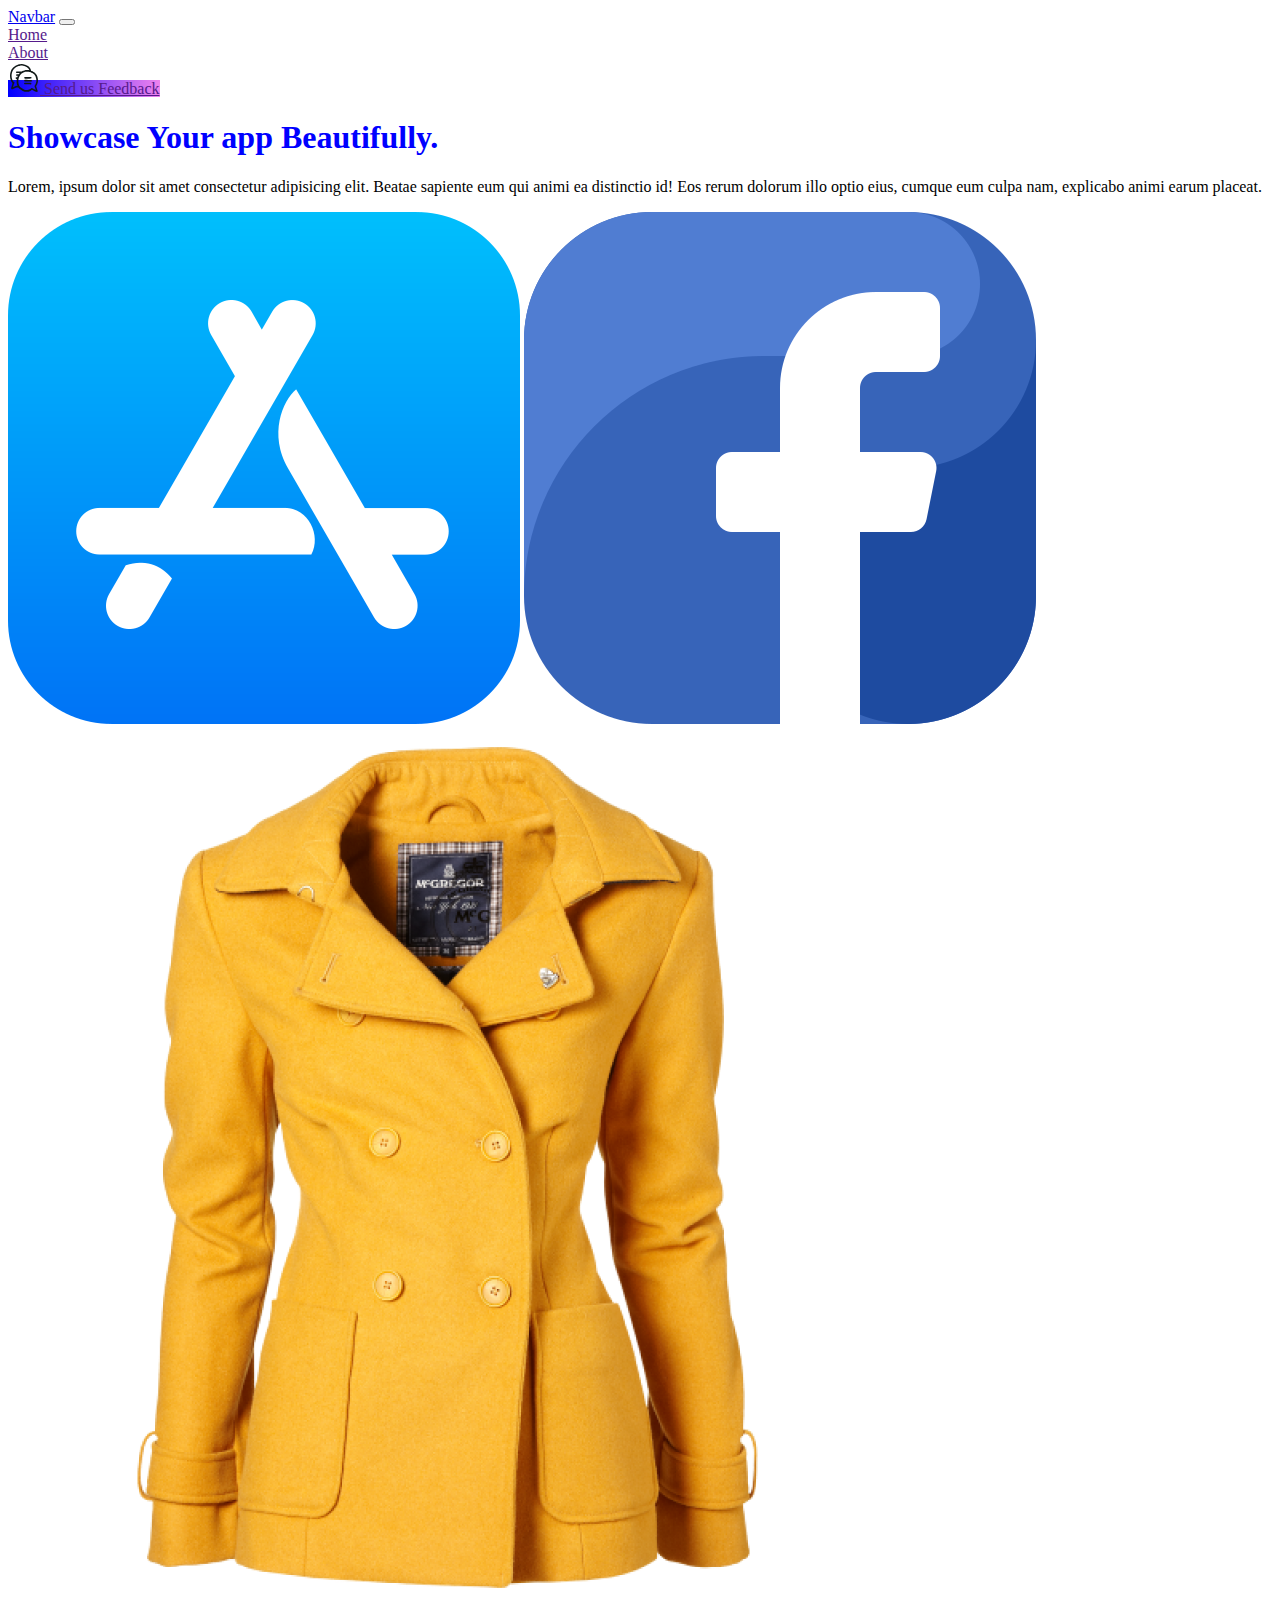
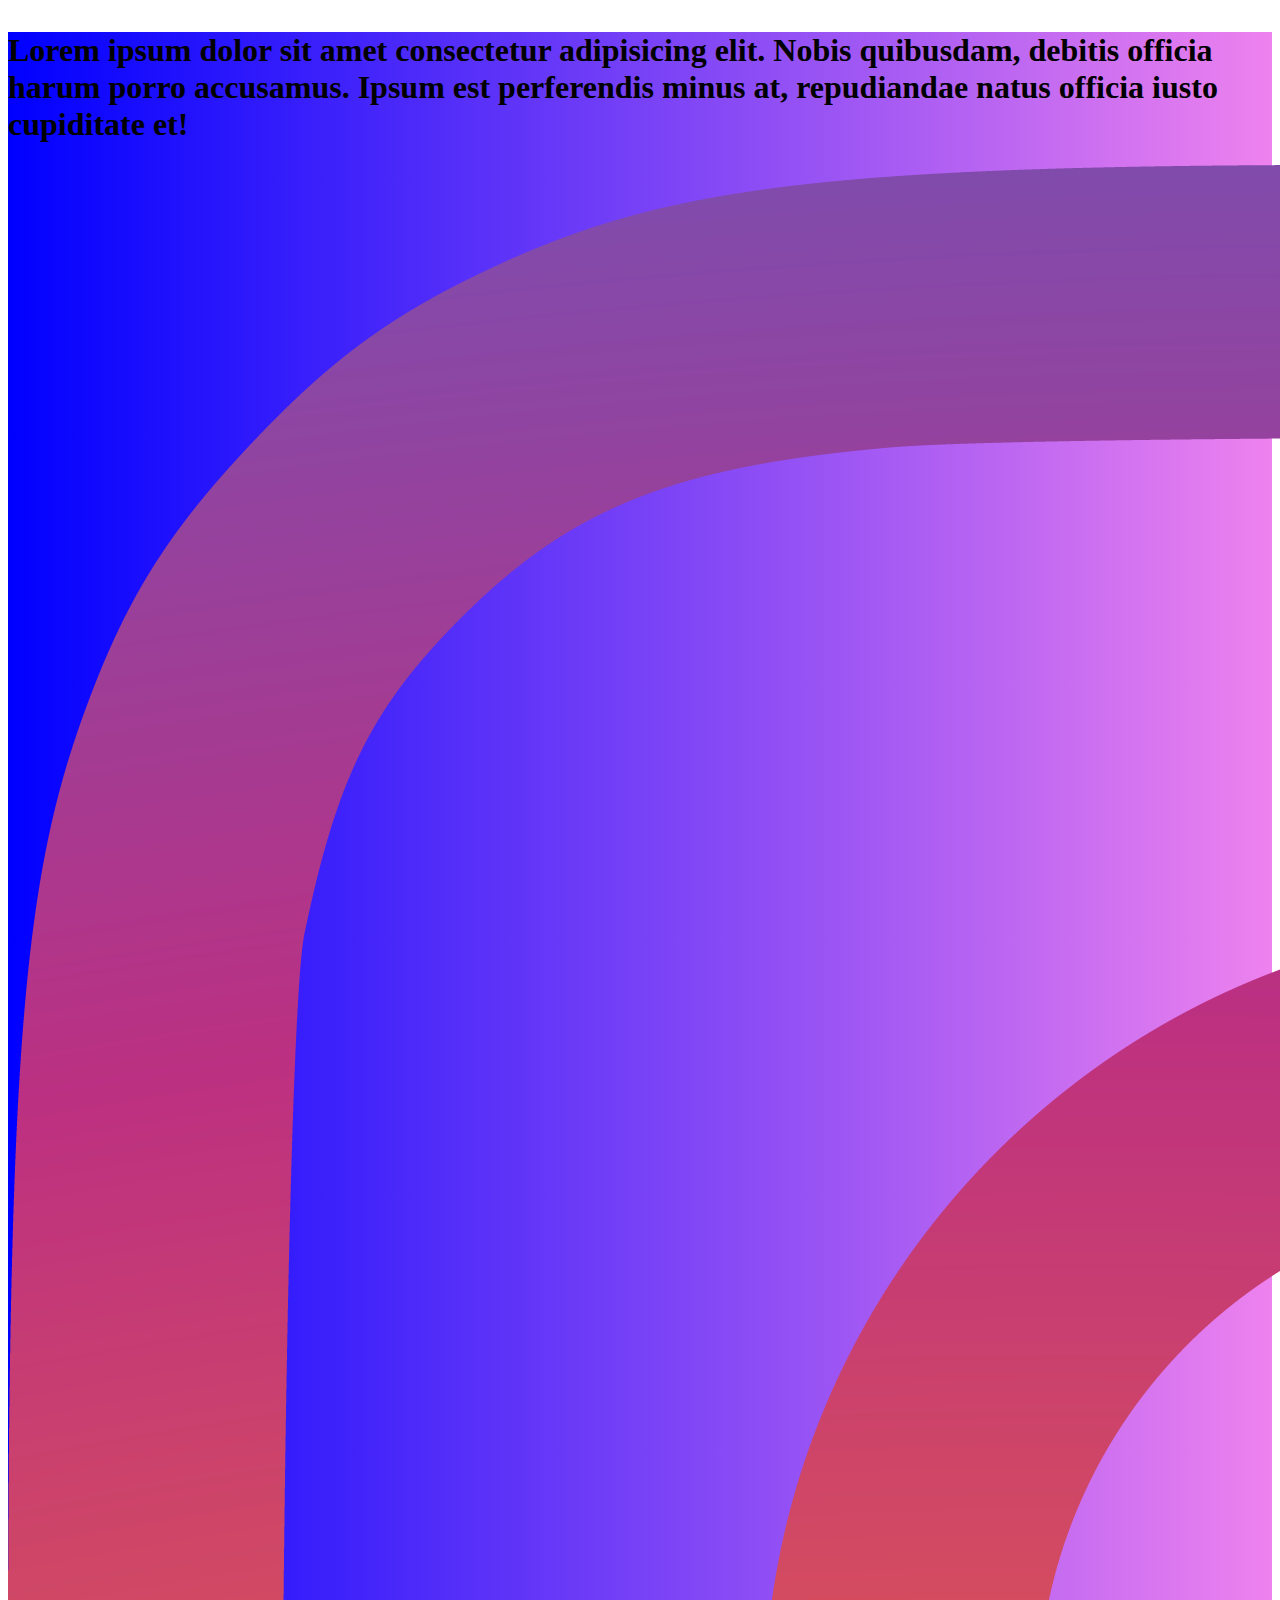
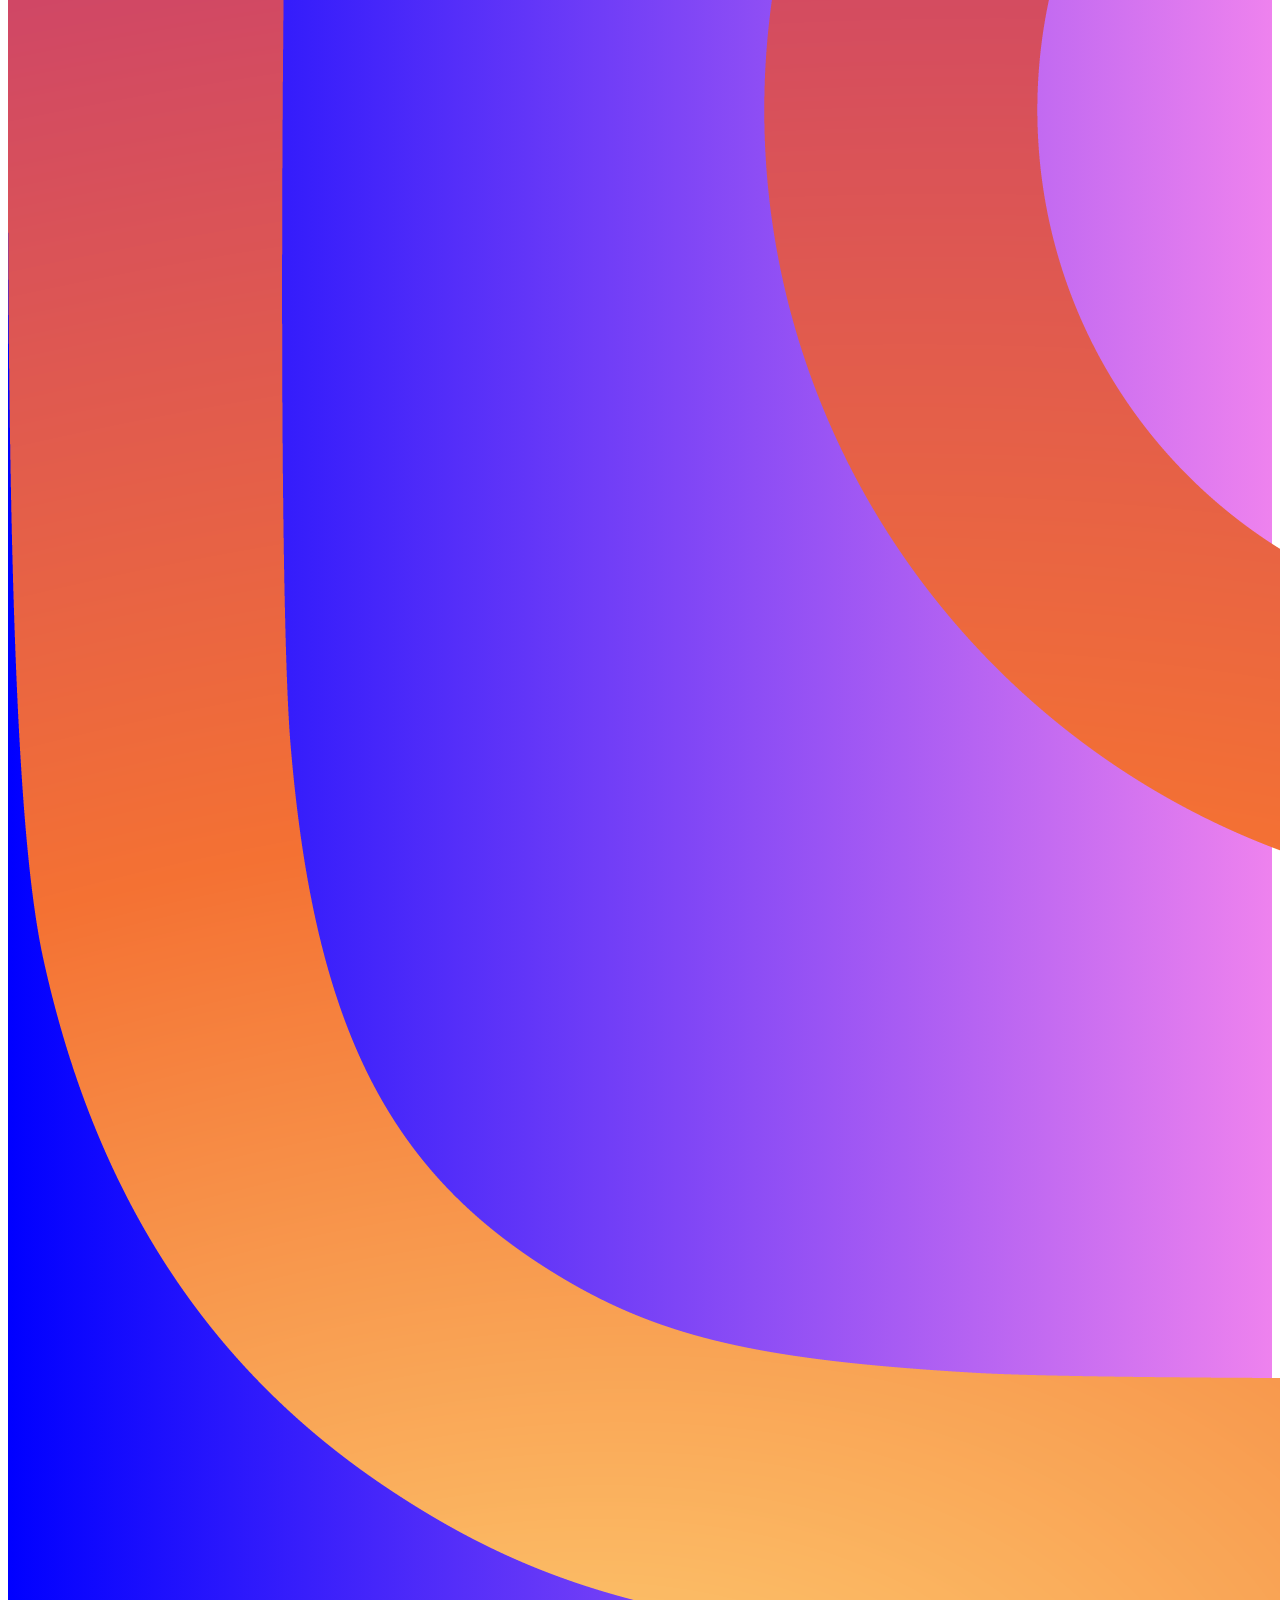
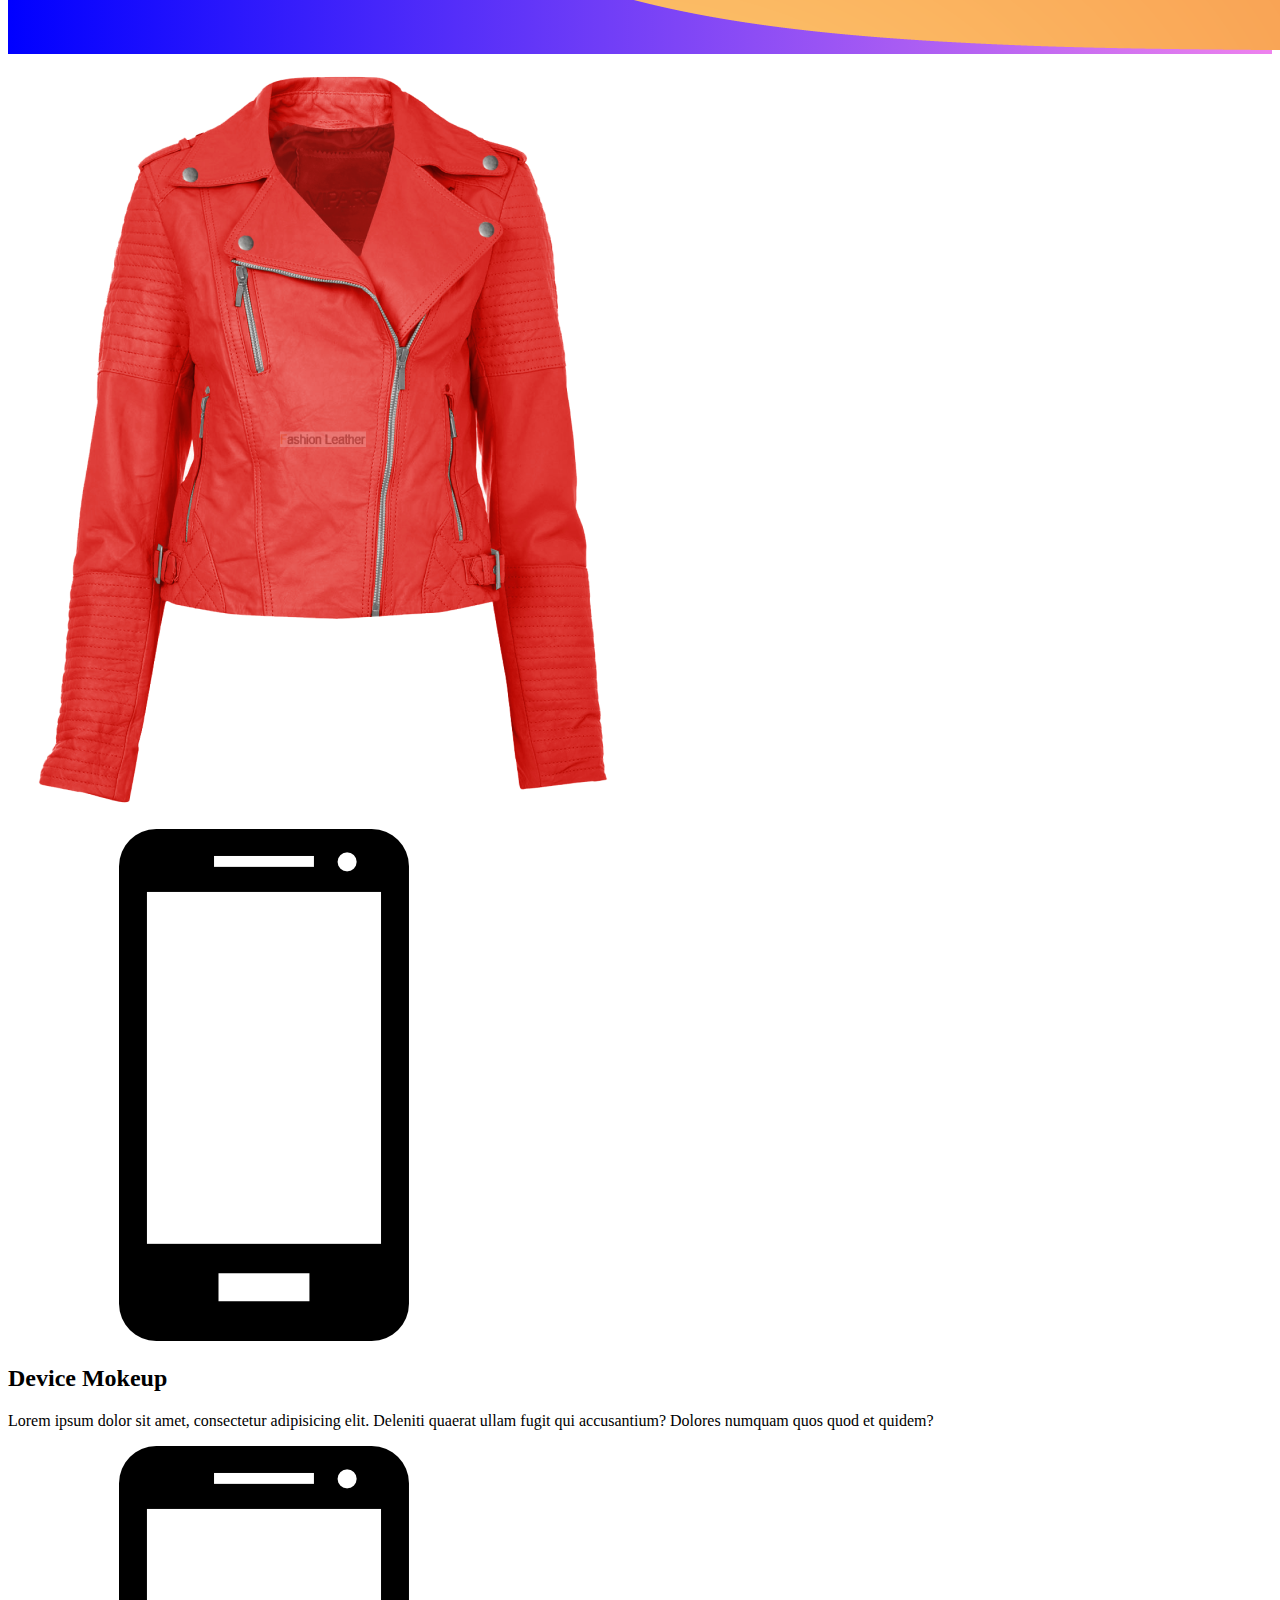
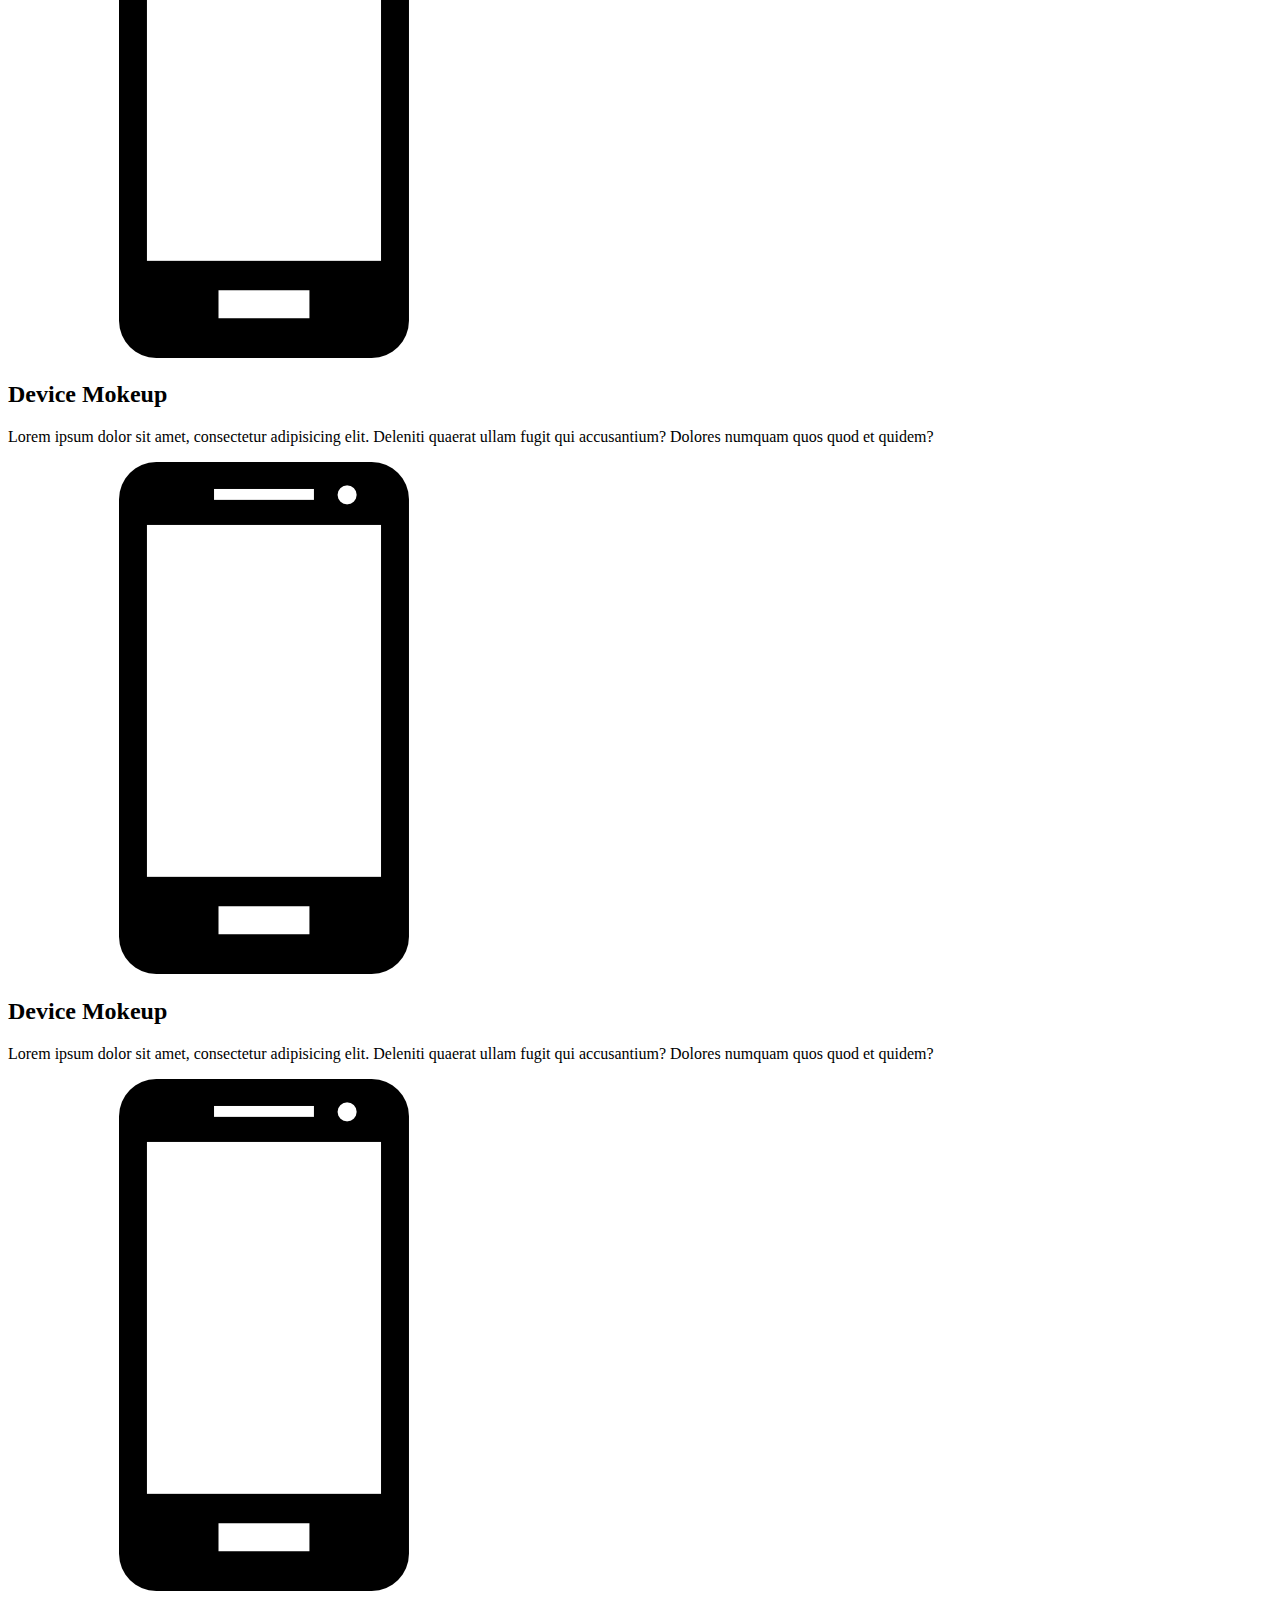
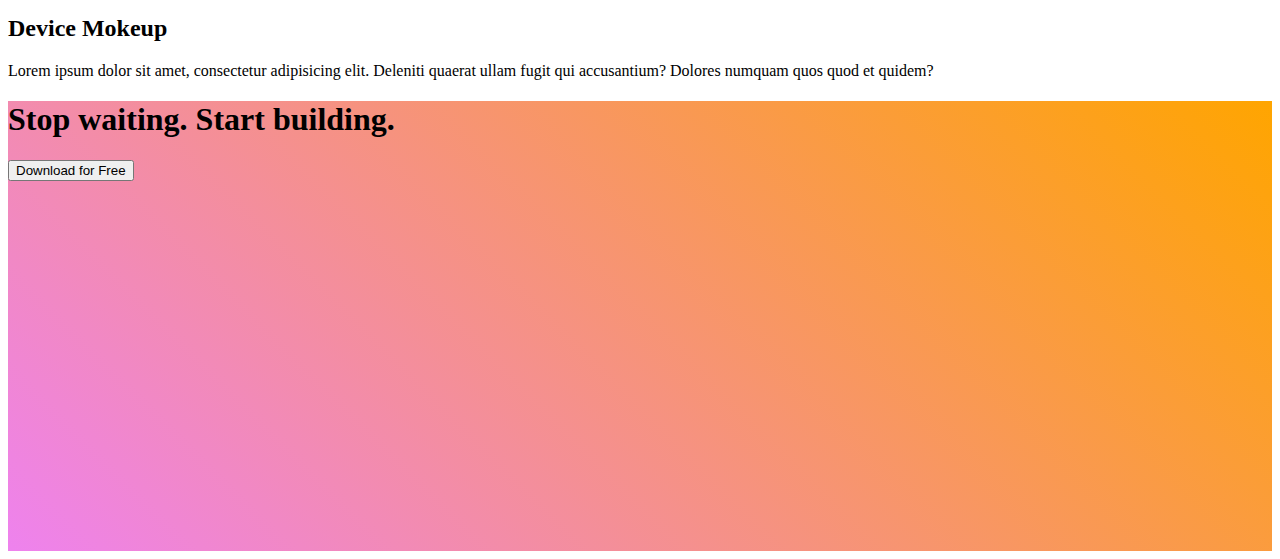
<file: index.html>
<!DOCTYPE html>
<html lang="en">
  <head>
    <meta charset="UTF-8" />
    <meta http-equiv="X-UA-Compatible" content="IE=edge" />
    <meta name="viewport" content="width=device-width, initial-scale=1.0" />
    <title>Document</title>
    <link
      href="https://cdn.jsdelivr.net/npm/bootstrap@5.2.1/dist/css/bootstrap.min.css"
      rel="stylesheet"
      integrity="sha384-iYQeCzEYFbKjA/T2uDLTpkwGzCiq6soy8tYaI1GyVh/UjpbCx/TYkiZhlZB6+fzT"
      crossorigin="anonymous"
    />
    <link rel="stylesheet" href="style.css" />
  </head>
  <body>
    <header class="shadow sticky-top bg-light">
      <nav class="navbar navbar-expand-lg navbar-light bg-light">
        <div class="container">
          <a class="navbar-brand" href="#">Navbar</a>
          <button
            class="navbar-toggler"
            type="button"
            data-bs-toggle="collapse"
            data-bs-target="#navbarNavAltMarkup"
            aria-controls="navbarNavAltMarkup"
            aria-expanded="false"
            aria-label="Toggle navigation"
          >
            <span class="navbar-toggler-icon"></span>
          </button>
          <div class="collapse navbar-collapse" id="navbarNavAltMarkup">
            <nav class="navbar-nav ms-auto">
              <li class="nav-item">
                <a class="nav-link" href="">Home</a>
              </li>
              <li class="nav-item"><a class="nav-link" href="">About</a></li>
              <li class="nav-item">
                <a
                  class="nav-link rounded-pill background-gradient text-white text-center"
                  href=""
                  ><svg
                    version="1.1"
                    id="designs"
                    xmlns="http://www.w3.org/2000/svg"
                    xmlns:xlink="http://www.w3.org/1999/xlink"
                    x="0px"
                    y="0px"
                    width="32px"
                    height="32px"
                    viewBox="0 0 32 32"
                    style="enable-background: new 0 0 32 32"
                    xml:space="preserve"
                  >
                    <style type="text/css">
                      .sketchy_een {
                        fill: #111918;
                      }
                    </style>
                    <path
                      class="sketchy_een"
                      d="M10.455,25.674C10.455,25.674,10.455,25.674,10.455,25.674C10.455,25.674,10.454,25.674,10.455,25.674
                 C10.454,25.674,10.454,25.674,10.455,25.674z M28.669,23.353c-0.194,0.323-0.373,0.659-0.581,0.975
                 c0.199,0.571,0.364,1.156,0.569,1.724c0.103,0.285,0.22,0.564,0.313,0.853c0.08,0.247,0.14,0.501,0.237,0.742
                 c-0.025-0.057-0.048-0.113-0.073-0.17c0.145,0.339,0.266,0.687,0.406,1.028c0.015,0.034,0.029,0.067,0.045,0.1
                 c0.063,0.111,0.096,0.231,0.097,0.359c-0.002,0.128-0.034,0.248-0.097,0.359c-0.018,0.03-0.047,0.051-0.069,0.078
                 c-0.115,0.308-0.407,0.551-0.748,0.533c-0.158-0.007-0.265-0.038-0.388-0.086c0.018,0.008,0.037,0.016,0.055,0.023
                 c-0.371-0.151-0.749-0.281-1.118-0.434c-0.43-0.176-0.864-0.354-1.283-0.56c-0.38-0.187-0.753-0.396-1.132-0.589
                 c-0.297-0.152-0.601-0.29-0.903-0.432c-0.515,0.377-1.054,0.72-1.606,1.037c-0.375,0.216-0.776,0.397-1.191,0.522
                 c-0.35,0.103-0.701,0.168-1.061,0.228c-0.478,0.078-0.954,0.161-1.438,0.186c-0.468,0.025-0.923-0.015-1.388-0.079
                 c-0.421-0.055-0.832-0.147-1.233-0.281c-0.449-0.149-0.885-0.363-1.307-0.575c-0.765-0.384-1.491-0.822-2.2-1.3
                 c-0.795-0.533-1.538-1.159-2.122-1.918l0,0c-0.026-0.034-0.048-0.072-0.074-0.107c-0.145,0.06-0.307,0.085-0.471,0.048
                 c-0.161-0.035-0.322-0.071-0.486-0.098c-0.325-0.039-0.649-0.079-0.971-0.14c-0.09,0.023-0.18,0.051-0.267,0.083
                 c-0.181,0.083-0.359,0.172-0.538,0.262c-0.663,0.335-1.325,0.671-1.986,1.008c-0.159,0.08-0.323,0.151-0.486,0.222
                 c-0.247,0.107-0.507,0.228-0.772,0.273c-0.206,0.034-0.334,0.032-0.541-0.006c-0.117-0.021-0.325-0.142-0.403-0.229
                 c-0.176-0.193-0.292-0.428-0.285-0.696c0.006-0.239,0.069-0.468,0.128-0.698c0.187-0.722,0.369-1.447,0.575-2.164
                 c0.227-0.793,0.415-1.596,0.635-2.39c0.008-0.028,0.025-0.049,0.036-0.075c-0.408-0.345-0.775-0.74-1.045-1.199
                 c-0.367-0.627-0.659-1.288-0.875-1.984c-0.201-0.648-0.38-1.296-0.476-1.967C2.048,15.082,2.008,14.324,2,13.583
                 c-0.004-0.482,0.04-0.956,0.105-1.434c0.055-0.407,0.128-0.812,0.233-1.21c0.107-0.401,0.21-0.807,0.342-1.2
                 C2.818,9.335,2.975,8.94,3.138,8.546c0.094-0.227,0.178-0.464,0.292-0.68c0.103-0.193,0.206-0.382,0.317-0.57
                 c0.231-0.398,0.505-0.769,0.807-1.115c0.275-0.315,0.581-0.608,0.893-0.885c0.34-0.3,0.68-0.602,1.044-0.874
                 C7.15,3.93,7.84,3.498,8.585,3.144C8.977,2.958,9.392,2.81,9.803,2.678c0.396-0.128,0.791-0.237,1.198-0.319
                 c0.438-0.088,0.883-0.138,1.329-0.186c0.407-0.042,0.816-0.084,1.227-0.103c0.057-0.003,0.114-0.004,0.172-0.004
                 c0.395,0,0.787,0.066,1.174,0.146c0.377,0.08,0.761,0.145,1.134,0.249c0.767,0.216,1.546,0.421,2.286,0.722
                 c0.398,0.165,0.828,0.321,1.187,0.56c0.17,0.113,0.333,0.239,0.493,0.361c0.189,0.146,0.382,0.287,0.56,0.444
                 c0.27,0.241,0.56,0.47,0.803,0.734c0.281,0.304,0.531,0.636,0.768,0.977c0.224,0.321,0.365,0.698,0.507,1.061
                 c0.132,0.338,0.254,0.678,0.361,1.024c0.033,0.106,0.035,0.214,0.017,0.318c0.351,0.128,0.696,0.272,1.02,0.458
                 c0.356,0.207,0.723,0.386,1.082,0.581c0.373,0.203,0.74,0.422,1.099,0.648c0.373,0.235,0.734,0.516,1.049,0.828
                 c0.336,0.333,0.598,0.73,0.872,1.115c0.503,0.707,0.952,1.478,1.208,2.309c0.122,0.397,0.212,0.807,0.3,1.212
                 c0.084,0.39,0.161,0.784,0.214,1.179c0.063,0.468,0.101,0.94,0.124,1.413c0.019,0.388,0.019,0.768-0.025,1.155
                 c-0.096,0.866-0.357,1.73-0.686,2.535c-0.103,0.254-0.199,0.516-0.325,0.761C28.864,23.024,28.766,23.188,28.669,23.353z
                  M9.474,24.078c-0.038-0.083-0.091-0.159-0.125-0.244c-0.258-0.652-0.436-1.336-0.55-2.026c-0.124-0.744-0.174-1.491-0.174-2.246
                 c0-0.34,0.004-0.677,0.029-1.017c0.031-0.384,0.082-0.765,0.134-1.147c-0.002,0.015-0.004,0.03-0.007,0.044
                 c0.025-0.189,0.055-0.377,0.083-0.566c-0.17,0.008-0.341,0.016-0.511,0.024c-0.445,0.019-0.818-0.388-0.818-0.818
                 c0-0.459,0.373-0.805,0.818-0.82c0.204-0.006,0.408-0.01,0.612-0.01c0.096,0,0.192,0.001,0.289,0.003
                 c0.002,0,0.004,0.001,0.006,0.001c0.145-0.437,0.313-0.87,0.521-1.272c0.021-0.041,0.049-0.077,0.071-0.118
                 c-0.332,0.019-0.664,0.04-0.997,0.048c-0.449,0.013-0.824-0.384-0.824-0.824c0-0.457,0.375-0.814,0.824-0.824
                 c0.596-0.013,1.193-0.006,1.789-0.019c0.005,0,0.011,0,0.016,0c0.063,0,0.12,0.023,0.18,0.039c0.29-0.403,0.591-0.799,0.92-1.173
                 c0.012-0.014,0.025-0.028,0.037-0.042c-0.429-0.005-0.858-0.005-1.286-0.004c-0.606,0-1.212,0.002-1.816-0.015
                 c-0.432-0.011-0.795-0.352-0.795-0.795c0-0.411,0.346-0.796,0.765-0.796c0.01,0,0.02,0,0.03,0c0.778,0.032,1.554,0.061,2.332,0.065
                 c0.369,0,0.738-0.011,1.107-0.006c0.396,0.006,0.789,0.021,1.185,0.019c0.079,0,0.152,0.024,0.225,0.046
                 c0.082-0.05,0.161-0.106,0.246-0.152c0.43-0.233,0.874-0.436,1.332-0.608c0.401-0.153,0.807-0.312,1.223-0.426
                 c0.83-0.229,1.681-0.375,2.543-0.375c0.011,0,0.022,0,0.033,0c0.419,0,0.839-0.002,1.256,0.015c0.392,0.017,0.775,0.084,1.157,0.165
                 c-0.069-0.181-0.132-0.365-0.206-0.544c-0.137-0.299-0.301-0.574-0.495-0.841c-0.197-0.247-0.404-0.48-0.641-0.691
                 c-0.256-0.229-0.512-0.462-0.783-0.677c-0.194-0.151-0.391-0.304-0.605-0.422c-0.205-0.115-0.42-0.211-0.635-0.304
                 c-0.617-0.256-1.252-0.443-1.892-0.633c-0.646-0.193-1.302-0.347-1.964-0.474c-0.698-0.068-1.401,0.017-2.096,0.104
                 c-0.495,0.075-0.989,0.165-1.47,0.315c-0.404,0.126-0.805,0.274-1.198,0.436C8.995,4.641,8.637,4.81,8.303,5.013
                 C7.97,5.217,7.653,5.434,7.341,5.664C6.686,6.193,6.077,6.767,5.528,7.405c-0.364,0.5-0.666,1.037-0.919,1.603
                 c-0.426,1.05-0.75,2.139-0.941,3.257c-0.061,0.544-0.088,1.085-0.066,1.633c0.024,0.54,0.068,1.081,0.123,1.621
                 c0.135,0.846,0.388,1.682,0.692,2.483c0.188,0.414,0.399,0.816,0.663,1.185c0.164,0.182,0.337,0.348,0.522,0.51
                 c0.154,0.114,0.311,0.222,0.475,0.324c0.388,0.245,0.539,0.747,0.302,1.153c-0.073,0.125-0.184,0.215-0.307,0.287
                 c-0.001,0.004,0,0.007-0.001,0.011c-0.254,0.86-0.493,1.726-0.728,2.59c-0.11,0.405-0.218,0.814-0.314,1.226
                 c0.338-0.161,0.67-0.331,1.008-0.49c0.434-0.203,0.853-0.436,1.292-0.627c0.428-0.189,0.979-0.4,1.445-0.243
                 C9.002,24.002,9.239,24.04,9.474,24.078z M28.286,17.337c-0.071-0.43-0.163-0.855-0.262-1.281c-0.108-0.449-0.228-0.896-0.389-1.33
                 c-0.181-0.394-0.402-0.763-0.626-1.134c-0.207-0.34-0.43-0.672-0.666-0.995c-0.189-0.216-0.387-0.413-0.603-0.601
                 c-0.454-0.337-0.939-0.634-1.434-0.903c-0.281-0.153-0.575-0.285-0.853-0.447c-0.216-0.128-0.43-0.25-0.656-0.356
                 c-0.746-0.286-1.526-0.484-2.313-0.626c-0.423-0.038-0.846-0.035-1.273-0.035c-0.425,0-0.849,0.011-1.272,0.051
                 c-0.423,0.064-0.843,0.147-1.251,0.276c-0.448,0.141-0.886,0.31-1.322,0.482c-0.517,0.232-1.002,0.516-1.468,0.84
                 c-0.546,0.452-1.005,1-1.446,1.554c-0.266,0.351-0.531,0.704-0.756,1.085c-0.224,0.379-0.423,0.768-0.607,1.167
                 c-0.178,0.448-0.324,0.9-0.443,1.369c-0.1,0.397-0.163,0.802-0.22,1.207c-0.067,0.567-0.107,1.131-0.095,1.704
                 c0.009,0.555,0.035,1.109,0.087,1.662c0.118,0.749,0.3,1.48,0.575,2.188c0.227,0.447,0.492,0.87,0.783,1.276
                 c0.211,0.258,0.43,0.509,0.683,0.727c0.24,0.204,0.489,0.399,0.739,0.593c1,0.733,2.089,1.339,3.216,1.85
                 c0.424,0.165,0.854,0.273,1.303,0.346c0.548,0.056,1.088,0.042,1.636-0.021c0.672-0.095,1.338-0.198,1.975-0.439
                 c0.609-0.287,1.191-0.639,1.732-1.038c0.067-0.056,0.135-0.112,0.202-0.17c0.174-0.149,0.356-0.245,0.593-0.245
                 c0.171,0,0.33,0.066,0.469,0.161c0.063,0.017,0.128,0.015,0.187,0.046c0.902,0.471,1.779,1,2.713,1.407
                 c0.199,0.082,0.399,0.163,0.599,0.245c-0.012-0.033-0.029-0.066-0.04-0.1c-0.046-0.14-0.092-0.281-0.14-0.42
                 c-0.101-0.296-0.22-0.585-0.333-0.879c-0.109-0.285-0.201-0.577-0.313-0.862c-0.134-0.338-0.277-0.671-0.407-1.009
                 c-0.045-0.117-0.03-0.254,0.005-0.384c-0.005-0.014-0.016-0.026-0.02-0.04c-0.052-0.188-0.038-0.444,0.078-0.606
                 c0.222-0.304,0.405-0.635,0.589-0.963c0.182-0.322,0.357-0.641,0.508-0.979c0.287-0.715,0.5-1.45,0.622-2.211
                 C28.438,18.782,28.378,18.052,28.286,17.337z M10.455,25.675L10.455,25.675c0.046,0.061,0.091,0.12,0.139,0.18
                 C10.547,25.795,10.501,25.735,10.455,25.675z M17.01,16.682c0.977,0.044,1.957,0.031,2.934,0.006
                 c0.501-0.013,1.002-0.027,1.502-0.055c0.461-0.027,0.923-0.057,1.386-0.069c0.436-0.013,0.801-0.356,0.801-0.801
                 c0-0.415-0.365-0.832-0.801-0.801c-1.936,0.128-3.886,0.073-5.823-0.042c-0.015-0.001-0.029-0.001-0.043-0.001
                 c-0.46,0-0.838,0.438-0.838,0.883C16.129,16.297,16.53,16.659,17.01,16.682z M23.114,17.945c-0.201-0.004-0.4,0.015-0.6,0.015
                 c-0.247,0.002-0.493,0.002-0.74-0.006c-0.493-0.017-0.986-0.046-1.479-0.044c-1.103,0.002-2.2-0.061-3.301-0.097
                 c-0.007,0-0.015,0-0.022,0c-0.457,0-0.834,0.409-0.834,0.857c0,0.476,0.39,0.843,0.856,0.856c1.101,0.027,2.2,0.023,3.301,0.029
                 c0.493,0.004,0.986,0.023,1.479,0.046c0.447,0.019,0.893,0.027,1.34,0.033c0.461,0.006,0.845-0.388,0.845-0.843
                 C23.959,18.321,23.575,17.954,23.114,17.945z M22.636,20.724c-0.277-0.006-0.554-0.004-0.831,0
                 c-0.178,0.002-0.356,0.004-0.531,0.002c-0.48-0.002-0.958,0-1.437-0.01c-0.47-0.008-0.94,0.002-1.413,0.004
                 c-0.533,0.002-1.065-0.023-1.598-0.027c-0.001,0-0.002,0-0.003,0c-0.429,0-0.788,0.364-0.788,0.793c0,0.428,0.361,0.795,0.791,0.791
                 c1.004-0.008,2.009-0.053,3.011,0.002c0.457,0.025,0.912,0.052,1.367,0.059c0.48,0.006,0.958,0.006,1.434,0.061
                 c0.208,0.023,0.451-0.105,0.593-0.247c0.155-0.155,0.245-0.371,0.245-0.591C23.473,21.097,23.091,20.737,22.636,20.724z"
                    />
                  </svg>
                  Send us Feedback</a
                >
              </li>
            </nav>
          </div>
        </div>
      </nav>
    </header>
    <main>
      <section class="banner-section">
        <div class="container">
          <div class="row d-flex justify-content-center align-items-center">
            <div class="col-md-6">
              <h1 class="primary-color fw-bold display-2">
                Showcase Your app Beautifully.
              </h1>
              <p>
                Lorem, ipsum dolor sit amet consectetur adipisicing elit. Beatae
                sapiente eum qui animi ea distinctio id! Eos rerum dolorum illo
                optio eius, cumque eum culpa nam, explicabo animi earum placeat.
              </p>
              <div class="img-container text-center">
                <img class="img-fluie w-25 m-2" src="./app-store.png" alt="" />
                <img class="ing-fluid w-25" src="./facebook.png" alt="" />
              </div>
            </div>
            <div class="col-md-6 text-center">
              <img class="img-fluid w-75" src="/jackets/jacket-4.png" alt="" />
            </div>
          </div>
        </div>
      </section>

      <section class="section-two background-gradient text-white p-5 mt-5">
        <div class="solution container text-center">
          <h1>
            Lorem ipsum dolor sit amet consectetur adipisicing elit. Nobis
            quibusdam, debitis officia harum porro accusamus. Ipsum est
            perferendis minus at, repudiandae natus officia iusto cupiditate et!
          </h1>
          <img class="img-fluid w-25 p-5" src="./logo.png" alt="" />
        </div>
      </section>
      <!-- card section start form here -->

      <section class="cards-container container">
        <div class="cards row p-3">
          <div class="col-md-6">
            <img class="img-fluid w-75" src="./jackets/jacket-2.png" alt="" />
          </div>

          <div class="col-md-6">
            <div class="row text-center p-3 m-4">
              <div class="col-md-6 bg-light rounded p-3 border">
                <img class="w-25" src="./smartphone.png" alt="" />
                <h2 class="text-success">Device Mokeup</h2>
                <p>
                  Lorem ipsum dolor sit amet, consectetur adipisicing elit.
                  Deleniti quaerat ullam fugit qui accusantium? Dolores numquam
                  quos quod et quidem?
                </p>
              </div>

              <div class="col-md-6 bg-light rounded p-3 border">
                <img
                  class="w-25 bg-info rounded"
                  src="./smartphone.png"
                  alt=""
                />
                <h2 class="text-success">Device Mokeup</h2>
                <p>
                  Lorem ipsum dolor sit amet, consectetur adipisicing elit.
                  Deleniti quaerat ullam fugit qui accusantium? Dolores numquam
                  quos quod et quidem?
                </p>
              </div>
              <div class="col-md-6 bg-light rounded p-3 border">
                <img class="w-25" src="./smartphone.png" alt="" />
                <h2 class="text-success">Device Mokeup</h2>
                <p>
                  Lorem ipsum dolor sit amet, consectetur adipisicing elit.
                  Deleniti quaerat ullam fugit qui accusantium? Dolores numquam
                  quos quod et quidem?
                </p>
              </div>
              <div class="col-md-6 bg-light rounded p-3 border">
                <img class="w-25" src="./smartphone.png" alt="" />
                <h2 class="text-success">Device Mokeup</h2>
                <p>
                  Lorem ipsum dolor sit amet, consectetur adipisicing elit.
                  Deleniti quaerat ullam fugit qui accusantium? Dolores numquam
                  quos quod et quidem?
                </p>
              </div>
            </div>
          </div>
        </div>
      </section>

      <section class="stop-awaitng background-img text-center">
        <div class="container p-5 mt-5">
          <h1 class="text-white font-weight-bold display-3">
            Stop waiting. Start building.
          </h1>
          <button class="btn btn-outline-light rounded-pill p-2 mt-5">
            Download for Free
          </button>
        </div>
      </section>
    </main>
    <script
      src="https://cdn.jsdelivr.net/npm/bootstrap@5.2.1/dist/js/bootstrap.bundle.min.js"
      integrity="sha384-u1OknCvxWvY5kfmNBILK2hRnQC3Pr17a+RTT6rIHI7NnikvbZlHgTPOOmMi466C8"
      crossorigin="anonymous"
    ></script>
  </body>
</html>
</file>
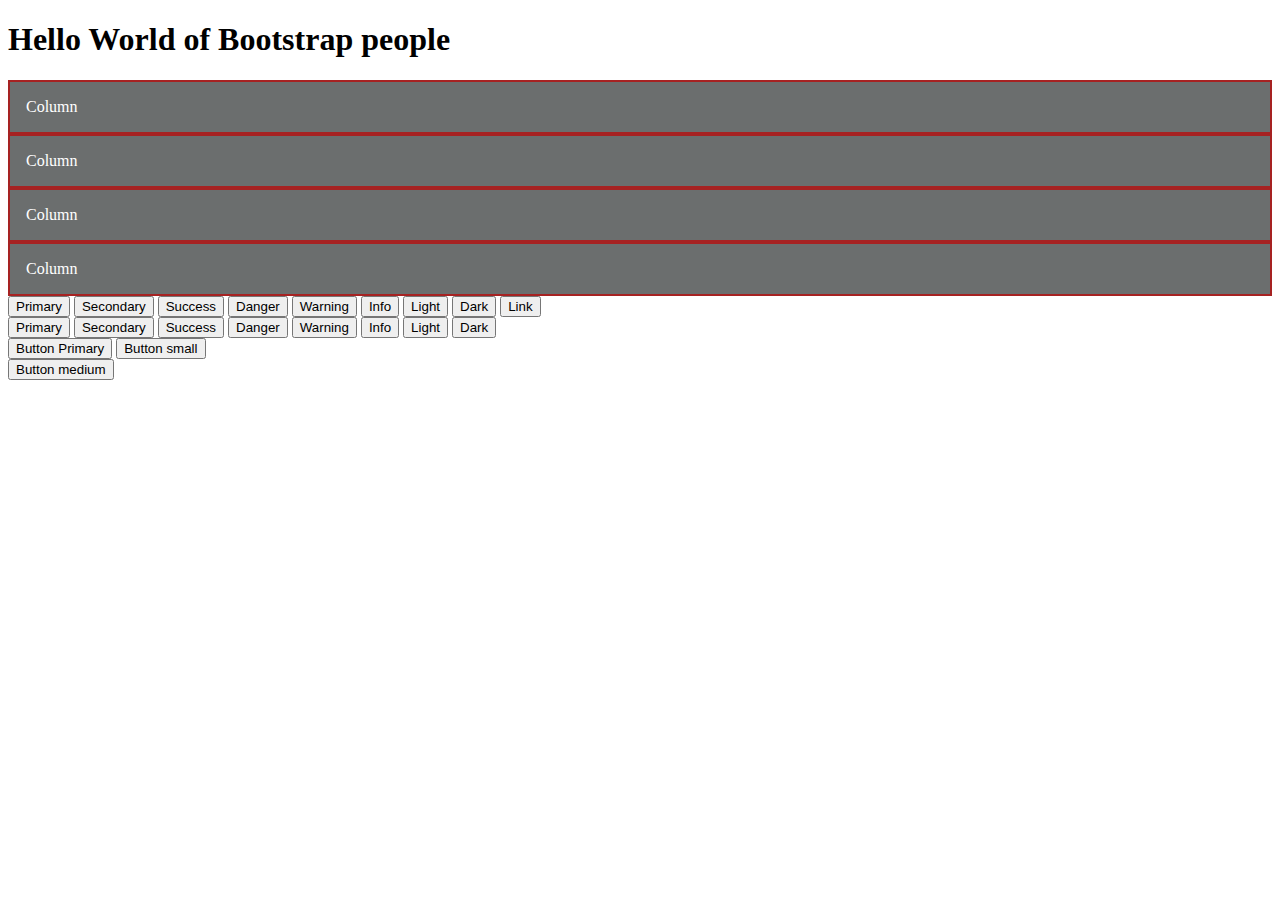
<file: boot.html>
<!DOCTYPE html>
<html lang="en">
  <head>
    <meta charset="UTF-8" />
    <meta http-equiv="X-UA-Compatible" content="IE=edge" />
    <meta name="viewport" content="width=device-width, initial-scale=1.0" />
    <title>Bootstrap example</title>
    <style>
      [class="col"] {
        padding: 1rem;
        background-color: rgb(107, 110, 110);
        border: 2px solid rgb(166, 34, 34);
        color: #fff;
      }
    </style>
    <link
      href="https://cdn.jsdelivr.net/npm/bootstrap@5.2.1/dist/css/bootstrap.min.css"
      rel="stylesheet"
      integrity="sha384-iYQeCzEYFbKjA/T2uDLTpkwGzCiq6soy8tYaI1GyVh/UjpbCx/TYkiZhlZB6+fzT"
      crossorigin="anonymous"
    />
  </head>
  <body>
    <h1>Hello World of Bootstrap people</h1>
    <div class="container text-center">
      <div class="row row-cols-1 row-cols-sm-2 row-cols-md-4">
        <div class="col">Column</div>
        <div class="col">Column</div>
        <div class="col">Column</div>
        <div class="col">Column</div>
      </div>
    </div>
    <div class="container my-5">
      <button type="button" class="btn btn-primary">Primary</button>
      <button type="button" class="btn btn-secondary">Secondary</button>
      <button type="button" class="btn btn-success">Success</button>
      <button type="button" class="btn btn-danger">Danger</button>
      <button type="button" class="btn btn-warning">Warning</button>
      <button type="button" class="btn btn-info">Info</button>
      <button type="button" class="btn btn-light">Light</button>
      <button type="button" class="btn btn-dark">Dark</button>

      <button type="button" class="btn btn-link">Link</button>
    </div>
    <div class="container my-5">
      <button type="button" class="btn btn-outline-primary">Primary</button>
      <button type="button" class="btn btn-outline-secondary">Secondary</button>
      <button type="button" class="btn btn-outline-success">Success</button>
      <button type="button" class="btn btn-outline-danger">Danger</button>
      <button type="button" class="btn btn-outline-warning">Warning</button>
      <button type="button" class="btn btn-outline-info">Info</button>
      <button type="button" class="btn btn-outline-light">Light</button>
      <button type="button" class="btn btn-outline-dark">Dark</button>
    </div>

    <div class="container my-5">
      <button type="button" class="btn btn-primary btn-lg">
        Button Primary
      </button>
      <button type="button" class="btn btn-warning btn-sm">Button small</button>
    </div>
    <button type="button" class="btn btn-success btn-md">Button medium</button>
    <script
      src="https://cdn.jsdelivr.net/npm/bootstrap@5.2.1/dist/js/bootstrap.bundle.min.js"
      integrity="sha384-u1OknCvxWvY5kfmNBILK2hRnQC3Pr17a+RTT6rIHI7NnikvbZlHgTPOOmMi466C8"
      crossorigin="anonymous"
    ></script>
  </body>
</html>
</file>
<file: style.css>
.background-gradient{
    background-image: linear-gradient(90deg, blue, violet);
}
.primary-color{
    color: blue;
}
.background-img{
    background-image: linear-gradient(45deg, violet, orange);
    background-position: center;
    background-repeat: no-repeat;
    background-size: cover;
    background-blend-mode: overlay;
    height: 50vh;
    
}
</file>
